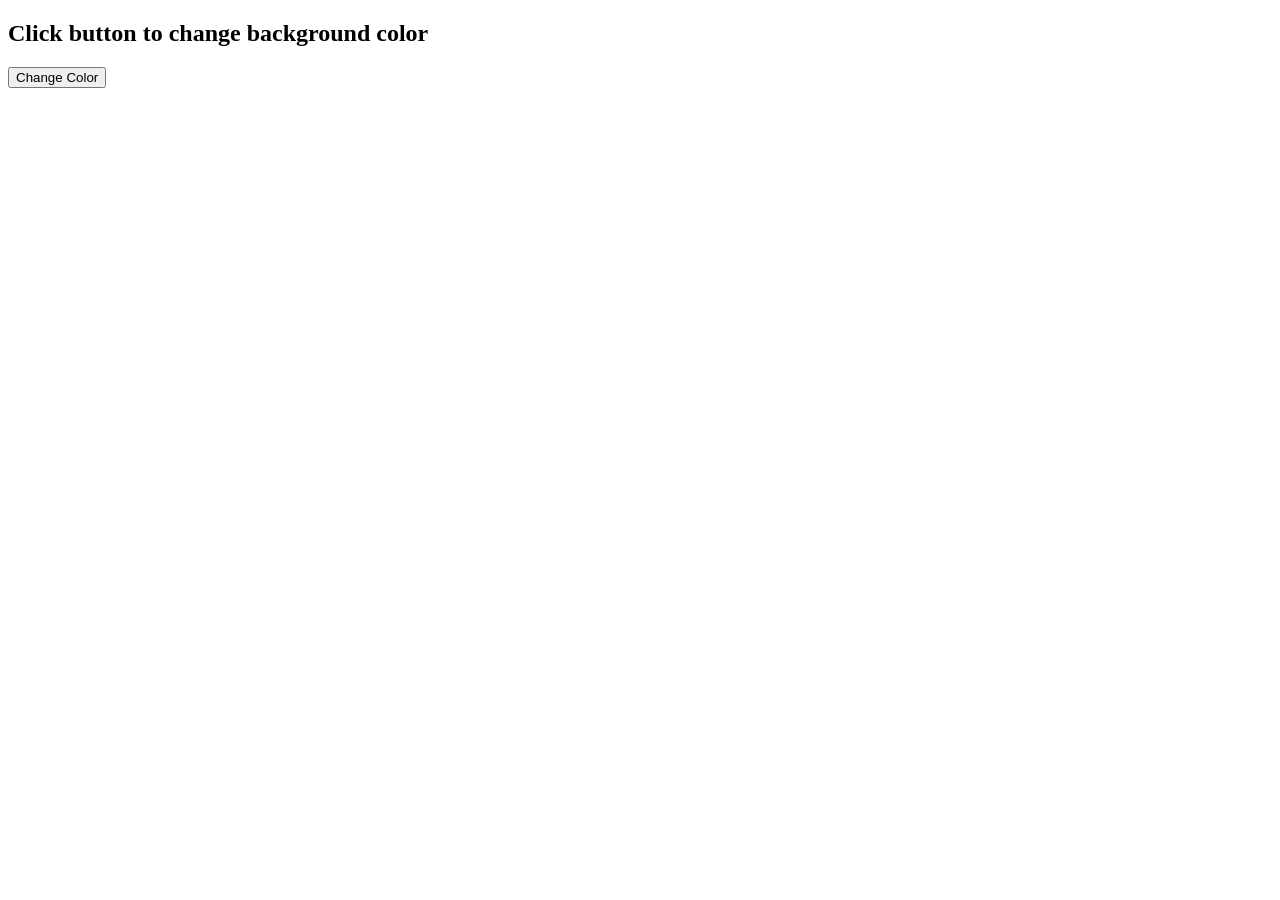
<file: DOM_Project(project 2)/index.html>
<!DOCTYPE html>
<html lang="en">
<head>
  <meta charset="UTF-8">
  <meta name="viewport" content="width=device-width, initial-scale=1.0">
  <title>Document</title>
</head>
<body id="body">

  <h2>Click button to change background color</h2>

  <button onclick="changeColor()">Change Color</button>

  <script src="script.js"></script>
</body>
</html>
</file>
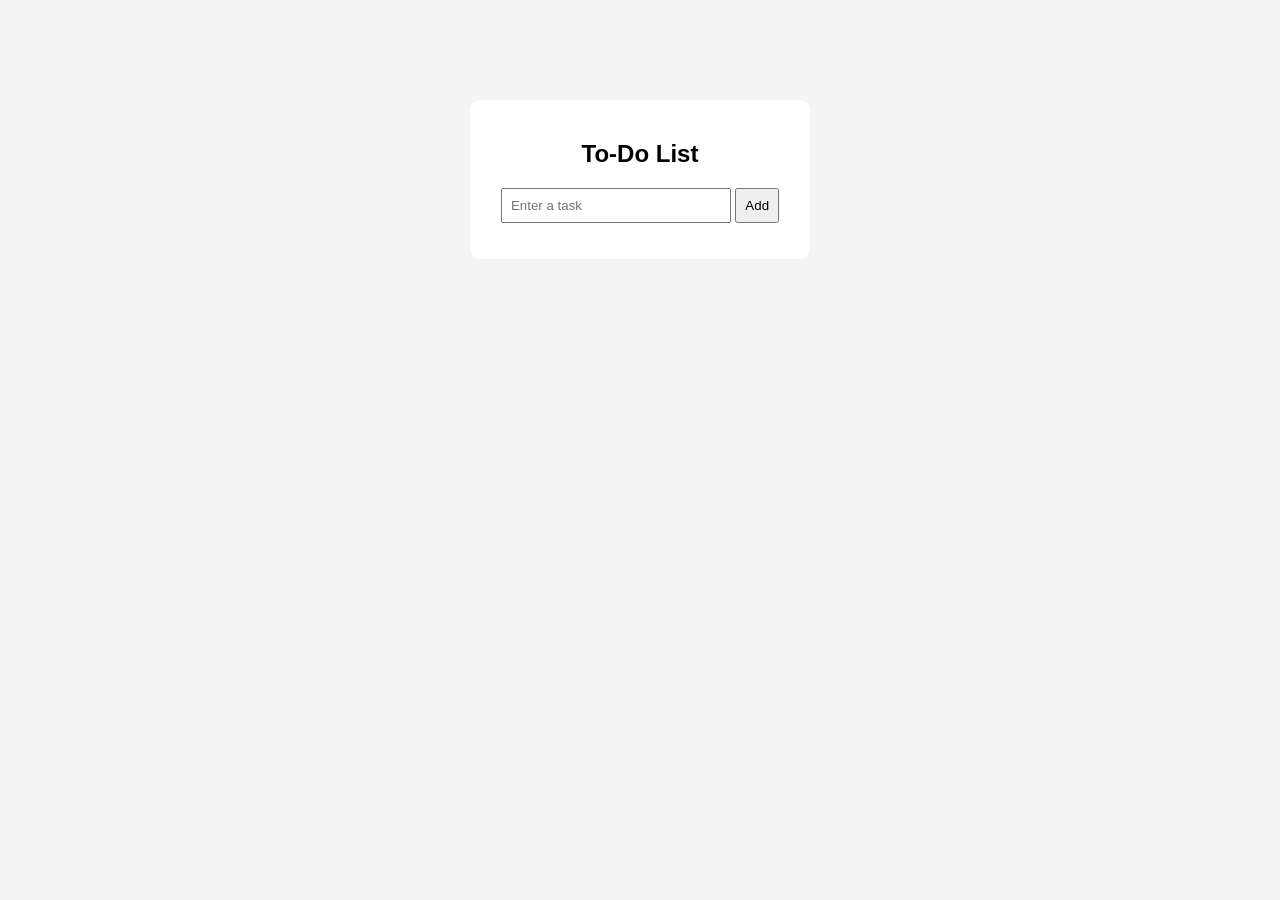
<file: JS_Project(project 1)/index.html>
<!DOCTYPE html>
<html lang="en">
<head>
  <meta charset="UTF-8">
  <title>To-Do List</title>
  <link rel="stylesheet" href="style.css">
</head>
<body>

  <div class="container">
    <h2>To-Do List</h2>

    <input type="text" id="taskInput" placeholder="Enter a task">
    <button onclick="addTask()">Add</button>

    <ul id="taskList"></ul>
  </div>

  <script src="script.js"></script>
</body>
</html>
</file>
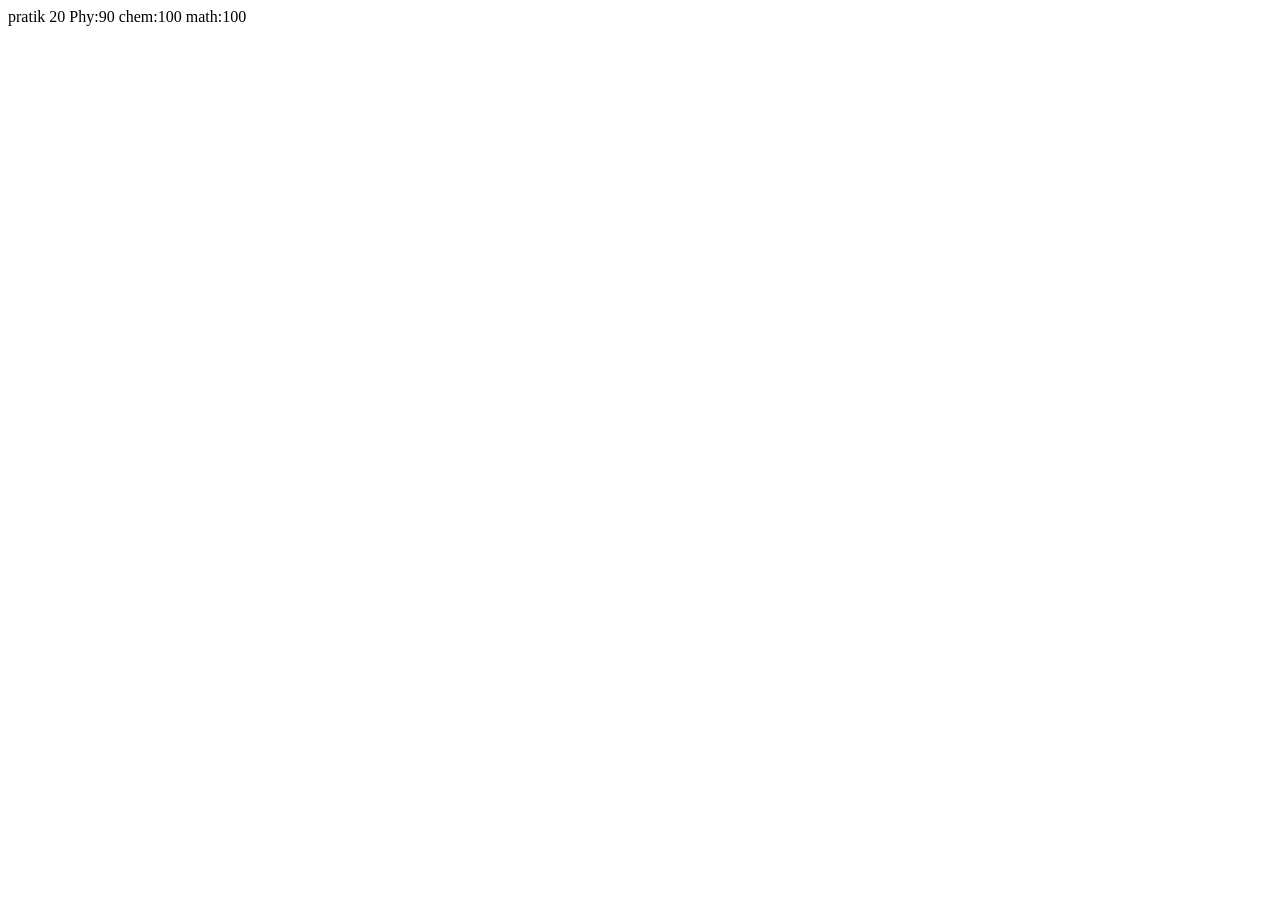
<file: JavaScript/Assignments/index.html>
<!DOCTYPE html>
<html lang="en">
<head>
    <meta charset="UTF-8">
    <meta name="viewport" content="width=device-width, initial-scale=1.0">
    <title>Document</title>
</head>
<body>
    <script src="Assignment_No-01.js"></script>
</body>
</html>
</file>
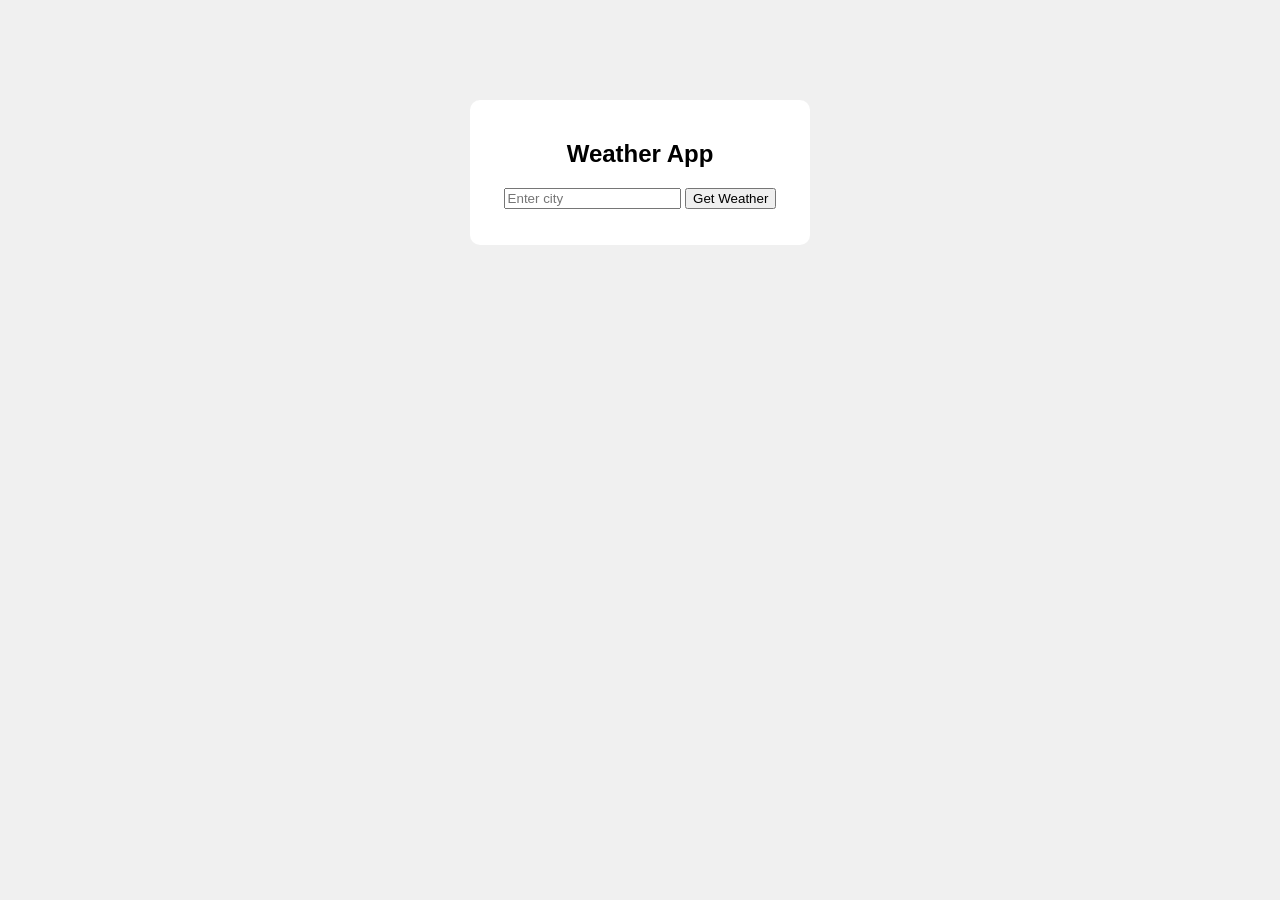
<file: Weather-app(project 3)/public/index.html>
<!DOCTYPE html>
<html>
<head>
  <title>Weather App</title>
  <link rel="stylesheet" href="style.css">
</head>
<body>

  <div class="container">
    <h2>Weather App</h2>

    <input type="text" id="city" placeholder="Enter city">
    <button id="btn">Get Weather</button>

    <p id="result"></p>
  </div>

  <script src="script.js"></script>
</body>
</html>
</file>
<file: JS_Project(project 1)/style.css>
body {
  font-family: Arial;
  background: #f4f4f4;
  text-align: center;
}

.container {
  background: white;
  width: 300px;
  margin: 100px auto;
  padding: 20px;
  border-radius: 10px;
}

input {
  padding: 8px;
  width: 70%;
}

button {
  padding: 8px;
  cursor: pointer;
}

li {
  list-style: none;
  margin: 10px 0;
  cursor: pointer;
}

.completed {
  text-decoration: line-through;
  color: gray;
}
</file>
<file: Weather-app(project 3)/public/style.css>
body {
  font-family: Arial;
  text-align: center;
  background: #f0f0f0;
}

.container {
  background: white;
  padding: 20px;
  margin: 100px auto;
  width: 300px;
  border-radius: 10px;
}
</file>
